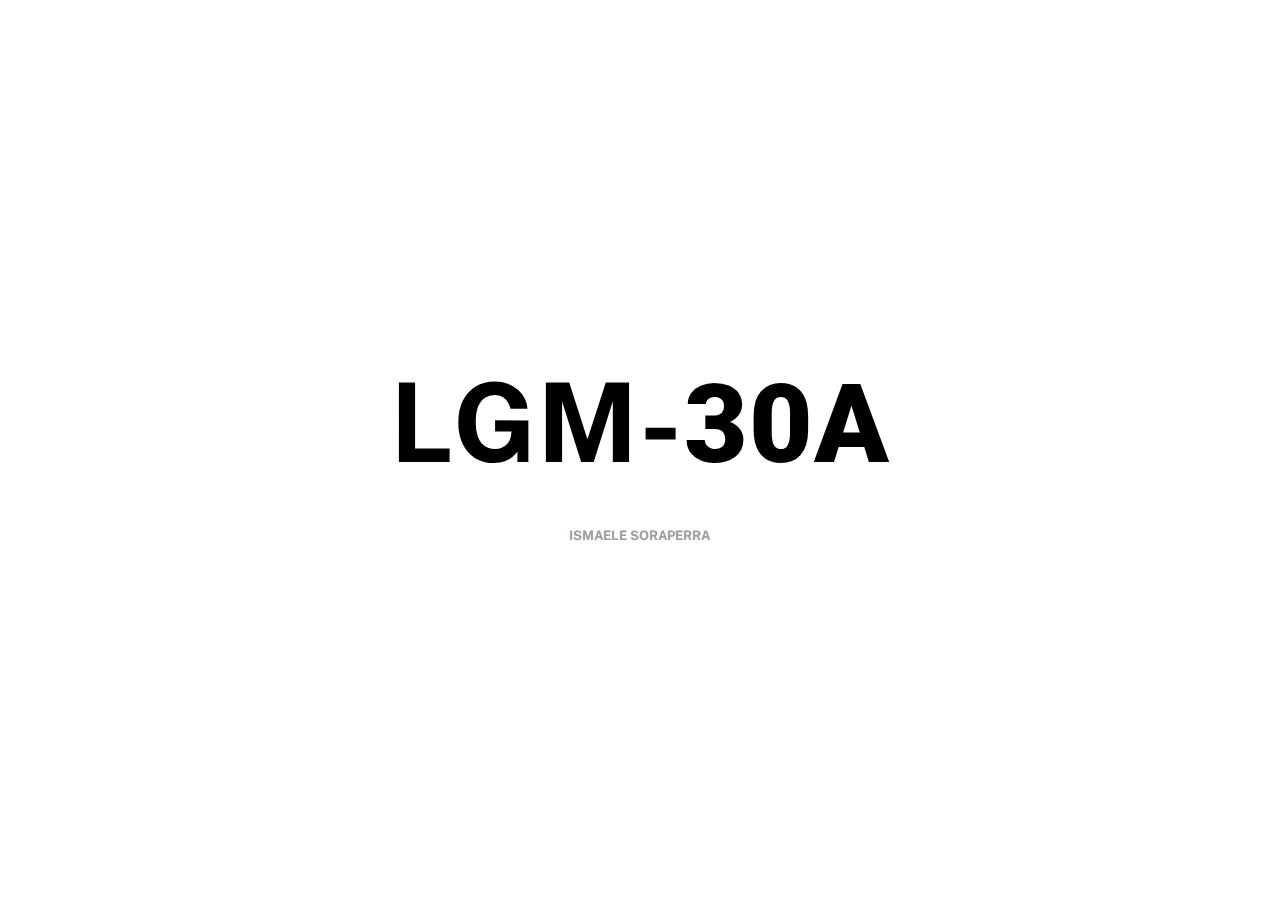
<file: imageconflict/ci-index.html>
<!DOCTYPE html>
<html lang="it">

<head>
  <meta charset="UTF-8" />
  <meta name="viewport" content="width=device-width, initial-scale=1" />
  <title>LGM-30A — Image Conflict</title>
  <link rel="preload" href="LGM-30A.mp3" as="audio">
  <link rel="stylesheet" href="ci-styles.css" />
  <link rel="preconnect" href="https://fonts.googleapis.com">
  <link rel="preconnect" href="https://fonts.gstatic.com" crossorigin>
  <link
    href="https://fonts.googleapis.com/css2?family=Oswald:wght@200..700&family=Public+Sans:ital,wght@0,100..900;1,100..900&display=swap"
    rel="stylesheet">
  <link href="https://fonts.googleapis.com/css2?family=Roboto:wght@400;700&family=Oswald:wght@400;700&display=swap"
    rel="stylesheet">
  <link rel="stylesheet" href="ci-styles.css">
</head>

<body>
  <audio id="intro-audio" src="LGM-30A.mp3"></audio>

  <!-- Titoli (clickabili se l'autoplay è bloccato) -->
  <div id="titles" class="hidden" role="button" aria-label="Avvia riproduzione">
    <h1 id="title-big">
      <span class="lgm">LGM</span>-<span class="thirty">30A</span>
    </h1>
    <h2 id="title-small">ISMAELE SORAPERRA</h2>
  </div>

  <!-- Avviso se i popup vengono bloccati -->
  <div id="popupNotice" class="notice hidden">
    Pop‑up bloccati: clicca sulla scritta per aprire le 11 GIF.
  </div>

  <script src="ci-script.js"></script>
</body>

</html>
</file>
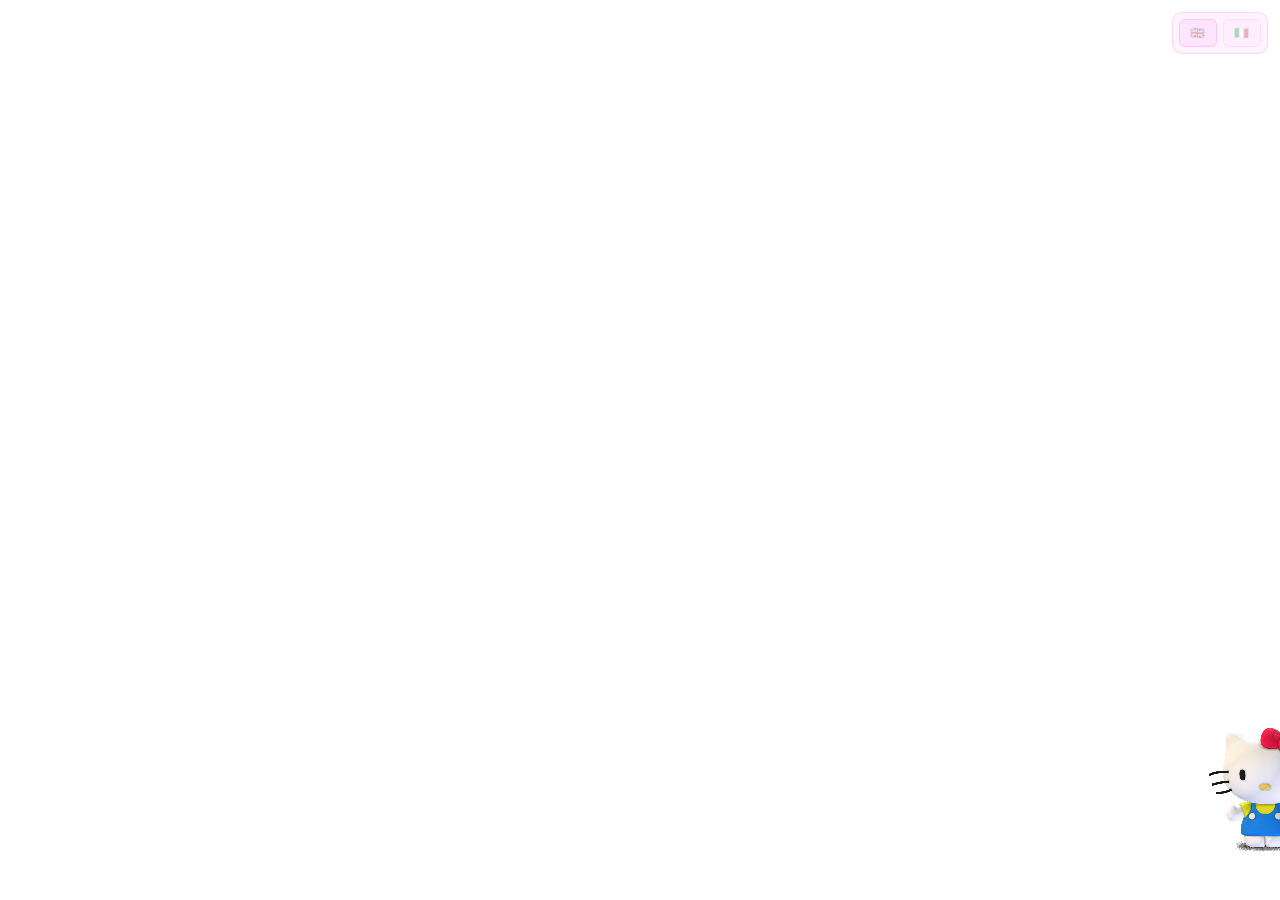
<file: dpx/ic-ctrl/ci-index.html>
<!DOCTYPE html>
<html lang="it">

<head>
  <meta charset="UTF-8" />
  <meta name="viewport" content="width=device-width, initial-scale=1" />
  <title>IC-CTRL</title>
  <link rel="preload" href="LGM-30A.mp3" as="audio">
  <link rel="stylesheet" href="ci-styles.css" />
  <link rel="preconnect" href="https://fonts.googleapis.com">
  <link rel="preconnect" href="https://fonts.gstatic.com" crossorigin>
  <link
    href="https://fonts.googleapis.com/css2?family=Oswald:wght@200..700&family=Public+Sans:ital,wght@0,100..900;1,100..900&display=swap"
    rel="stylesheet">
  <link href="https://fonts.googleapis.com/css2?family=Roboto:wght@400;700&family=Oswald:wght@400;700&display=swap"
    rel="stylesheet">
  <link rel="stylesheet" href="ci-styles.css">
  <link rel="stylesheet" href="ci-styles-h.css">
</head>

<body>
  <audio id="intro-audio" src="LGM-30A.mp3"></audio>

  <!-- Titoli (clickabili se l'autoplay è bloccato) -->
  <div id="titles" class="hidden" role="button" aria-label="Avvia riproduzione">
    <h1 id="title-big">
      <span class="lgm">LGM</span>-<span class="thirty">30A</span>
    </h1>
    <h2 id="title-small">ISMAELE SORAPERRA</h2>
  </div>

  <!-- Avviso se i popup vengono bloccati -->
  <div id="popupNotice" class="notice hidden">
    Pop‑up bloccati: clicca sulla scritta per aprire le 11 GIF.
  </div>

  <!-- LANG SWITCH -->
<div id="lang-switch" class="">
  <button class="lang active" data-lang="eng" aria-pressed="true">🇬🇧</button>
  <button class="lang" data-lang="ita" aria-pressed="false">🇮🇹</button>
</div>

  <script src="ci-script.js"></script>
  <script src="ci-script-h.js"></script>
</body>

</html>
</file>
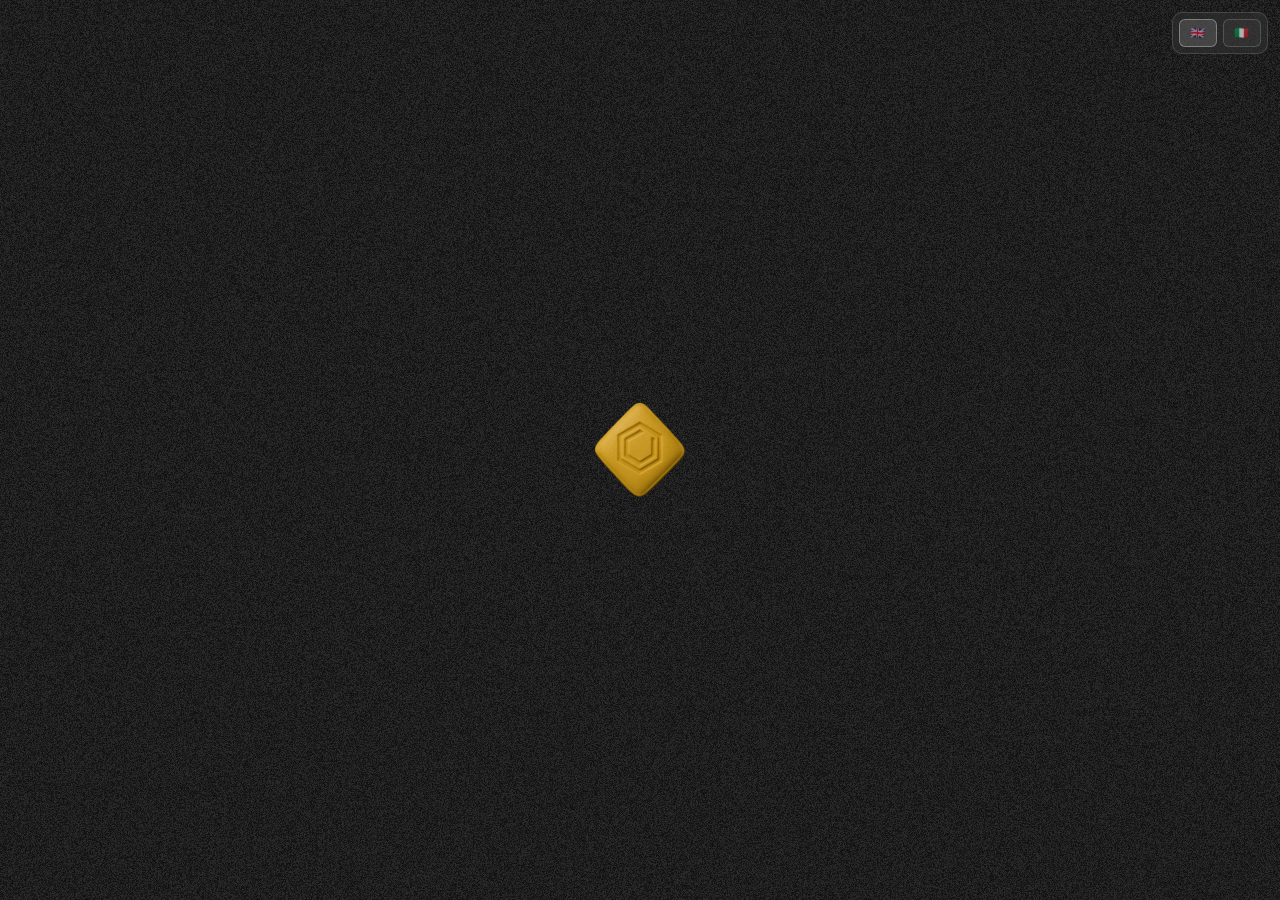
<file: dpx/eo-247/dh-pill/dh-index.html>
<!doctype html>
<html lang="en">
<head>
  <meta charset="utf-8" />
  <meta name="viewport" content="width=device-width, initial-scale=1" />
  <title>DH-503</title>
  <link rel="stylesheet" href="dh-pill-styles.css">
</head>
<body>

  <!-- =================== PILL SECTION (riutilizzabile) =================== -->
  <div class="pill-section"
       data-target-url="../dh-503/dh-index.html"        
       data-lang-default="eng"                          
       data-pill-src="tablets_dh.png"                    
       data-hover-name-eng="dh_name_eng.png"  
       data-hover-info-eng="dh_info_eng.png"  
       data-hover-name-ita="dh_name_ita.png"  
       data-hover-info-ita="dh_info_ita.png"> 

    <!-- Noise full-screen -->
    <canvas class="noise-canvas" aria-hidden="true"></canvas>

    <img class="pill-img" alt="Pill">

     <div id="lang-switch" role="radiogroup" aria-label="Language">
      <button class="lang" data-lang="eng" aria-pressed="true">🇬🇧</button>
      <button class="lang" data-lang="ita" aria-pressed="false">🇮🇹</button>
    </div>

    <img class="hover-name" alt="">
    <img class="hover-info" alt="">
  </div>

  <script src="dh-pill-script.js"></script>
</body>
</html>
</file>
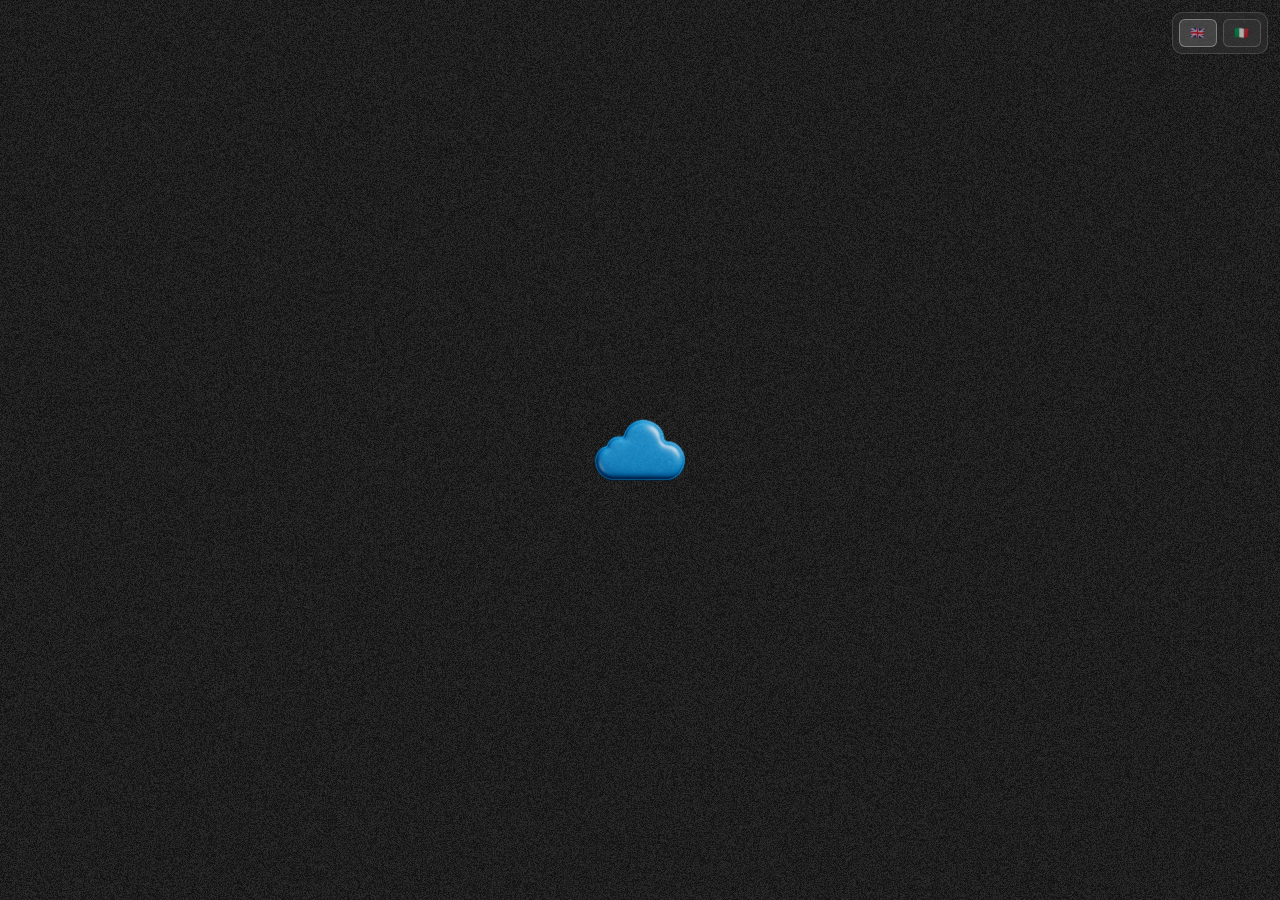
<file: dpx/ic-ctrl/eo-pill/eo-pill.html>
<!doctype html>
<html lang="en">
<head>
  <meta charset="utf-8" />
  <meta name="viewport" content="width=device-width, initial-scale=1" />
  <title>EO-24/7</title>
  <link rel="stylesheet" href="eo-pill-styles.css">
</head>
<body>

  <!-- =================== PILL SECTION (riutilizzabile) =================== -->
  <div class="pill-section"
       data-target-url="/Digiphatoxina/dpx/eo-247/eo-index.html"        
       data-lang-default="eng"                          
       data-pill-src="tablets_eo.png"                    
       data-hover-name-eng="eo_name_eng.png"  
       data-hover-info-eng="eo_info_eng.png"  
       data-hover-name-ita="eo_name_ita.png"  
       data-hover-info-ita="eo_info_ita.png"> 

    <!-- Noise full-screen -->
    <canvas class="noise-canvas" aria-hidden="true"></canvas>

    <img class="pill-img" alt="Pill">

     <div id="lang-switch" role="radiogroup" aria-label="Language">
      <button class="lang" data-lang="eng" aria-pressed="true">🇬🇧</button>
      <button class="lang" data-lang="ita" aria-pressed="false">🇮🇹</button>
    </div>

    <img class="hover-name" alt="">
    <img class="hover-info" alt="">
  </div>

  <script src="eo-pill-script.js"></script>
</body>
</html>
</file>
<file: imageconflict/ci-styles.css>
:root{
  --bg:#fff;
  --fg:#000;
  --fg-sub:#9c9c9c;
  --fade-ms:900ms;
}

html,body{height:100%}
body{
  margin:0;
  background:var(--bg);
  color:var(--fg);
  font-family:"Public Sans", sans-serif; /* font di default */
  display:grid;
  place-items:center;
}

#titles{ text-align:center; opacity:0; transition:opacity var(--fade-ms) ease; }
#titles.show{opacity:1}
#titles.fadeout{opacity:0; transition-duration:1000ms}
#titles.clickable{cursor:pointer}

#title-big{
  margin:0;
  letter-spacing:.01em;
  font-size:clamp(44px, 9vw, 110px);
  color:var(--fg);
}

/* Forza i font sugli span con alta specificità e !important */
h1#title-big span.lgm{
  font-family: "Public Sans", sans-serif !important;
  font-weight: 700 !important;
}
h1#title-big span.thirty{
  font-family: "Roboto", sans-serif !important;
  font-weight: 900 !important;
}

/* Se hai qualche reset tipo body * { font-family:... } aggiungi questo: */
#title-big span{ font-variant-ligatures: none; } /* opzionale, solo estetica */

#title-small{
  margin: 3em 0 0;
  font-weight:700;
  letter-spacing:0em;
  text-transform:uppercase;
  font-size:clamp(6px, 1.3vw, 13px);
  color:var(--fg-sub);
}

.notice{
  position:fixed;
  left:50%;
  bottom:18px;
  transform:translateX(-50%);
  background:#000;color:#fff;
  padding:10px 14px;border-radius:999px;
  font-size:14px;box-shadow:0 8px 24px rgba(0,0,0,.25);
}
.notice.hidden{display:none}

.hidden{visibility:hidden}
</file>
<file: dpx/ic-ctrl/ci-styles.css>
:root{
  --bg:#fff;
  --fg:#000;
  --fg-sub:#9c9c9c;
  --fade-ms:900ms;
}

html,body{height:100%}
body{
  margin:0;
  background:var(--bg);
  color:var(--fg);
  font-family:"Public Sans", sans-serif; /* font di default */
  display:grid;
  place-items:center;
}

#titles{ text-align:center; opacity:0; transition:opacity var(--fade-ms) ease; }
#titles.show{opacity:1}
#titles.fadeout{opacity:0; transition-duration:1000ms}
#titles.clickable{cursor:pointer}

#title-big{
  margin:0;
  letter-spacing:.01em;
  font-size:clamp(44px, 9vw, 110px);
  color:var(--fg);
}

/* Forza i font sugli span con alta specificità e !important */
h1#title-big span.lgm{
  font-family: "Public Sans", sans-serif !important;
  font-weight: 700 !important;
}
h1#title-big span.thirty{
  font-family: "Roboto", sans-serif !important;
  font-weight: 900 !important;
}

/* Se hai qualche reset tipo body * { font-family:... } aggiungi questo: */
#title-big span{ font-variant-ligatures: none; } /* opzionale, solo estetica */

#title-small{
  margin: 3em 0 0;
  font-weight:700;
  letter-spacing:0em;
  text-transform:uppercase;
  font-size:clamp(6px, 1.3vw, 13px);
  color:var(--fg-sub);
}

.notice{
  position:fixed;
  left:50%;
  bottom:18px;
  transform:translateX(-50%);
  background:#000;color:#fff;
  padding:10px 14px;border-radius:999px;
  font-size:14px;box-shadow:0 8px 24px rgba(0,0,0,.25);
}
.notice.hidden{display:none}

.hidden{visibility:hidden}

/* Titolo come bottone: manina + testo non selezionabile */
#titles{
  cursor: pointer;
  -webkit-user-select: none;
  -moz-user-select: none;
  -ms-user-select: none;
  user-select: none;
}
#titles *{
  -webkit-user-select: none;
  -moz-user-select: none;
  -ms-user-select: none;
  user-select: none;
}
</file>
<file: dpx/ic-ctrl/ci-styles-h.css>
/* === Personaggio (Hello Kitty) a destra, leggermente più in basso === */
.h-char{
  position: fixed;
  right: 0;            /* attaccato al bordo destro */
  bottom: 12px;        /* più basso di qualche px (regola a piacere) */
  width: 240px;
  z-index: 9999;
  opacity: 0;
  transition: opacity 300ms ease;
  pointer-events: auto;
}
.h-char.show{ opacity: 1; }
.h-char video{ display:block; width:100%; height:auto; }

/* Nuvoletta compatta con triangolo destro sopra al box */
.h-bubble{
  position: absolute;
  right: calc(90% + 12px);     /* a sinistra del personaggio */
  bottom: -35px;                  /* ABBASSATA (prima 62%) — regola a piacere */
  width: 200px;
  height: 72px;                 /* più bassa */
  background: #fff;
  color: #000;
  border: 1px solid #000;
  border-radius: 12px;
  padding: 8px 10px 6px;        /* contenuto utile: 72 - (8+6) = 58px */
  font: 300 13px/1.25 sans-serif;
  box-shadow: 3px 4px 11px 0px #A3A3A3;
  opacity: 0;
  transform: translateY(6px);
  transition: opacity .22s ease, transform .22s ease;
  pointer-events: auto;
  overflow: visible;            /* il becco deve poter uscire */
}
.h-bubble.show{ opacity:1; transform:translateY(0); }
.h-bubble.hide{ opacity:0; transform:translateY(6px); pointer-events:none; }

/* Triangolo grande, verso destra: bordo nero (sotto) + riempimento bianco (sopra) */
.h-bubble::before,
.h-bubble::after{
  content:"";
  position:absolute;
  bottom:14px;                  /* posizione verticale del becco */
  right:-16px;                  /* sporge a destra sopra al bordo */
  width:0; height:0;
}
.h-bubble::before{
  border-top:12px solid transparent;
  border-bottom:10px solid transparent;
  border-left:18px solid #000;  /* bordo nero */
  z-index:1;
}
.h-bubble::after{
  right:-15px;                  /* 1px “dentro” per mostrare il bordo */
  border-top:11px solid transparent;
  border-bottom:11px solid transparent;
  border-left:17px solid #fff;  /* lato bianco */
  z-index:2;                    /* sopra al bordo del box */
}

/* Testo: capienza ~3 righe senza caret */
.h-bubble-text{
  display:block;
  white-space:pre-wrap;
  letter-spacing:.2px;
  max-height: 90px;             /* ~3 righe a 13px*1.25 */
  overflow:hidden;
}

/* (Caret rimosso) — se esiste nel DOM, nascondilo */
.h-type-caret{ display:none !important; }

/* Pulsante (mostrato dal JS a fine typing) */
.h-btn{
  display:none;
  margin-top:6px;
  padding:6px 5px;
  border:1px solid #3e3e3e;
  border-radius:8px;
  font-weight:400;
  line-height:1;
  background-image: linear-gradient(#ffdef0 0%, #fdb9df 25%, #fcdafd 100%);
}
.h-btn.show{ display:inline-block; }
.h-btn:active{
  transform:translateY(1px);
  box-shadow: 0 2px rgba(0,0,0,.25), inset 0 1px 0 rgba(255,255,255,.4);
}

/* Variante info (senza bottone) allineata alla nuova altezza */
.h-bubble.h-bubble--info{ height:72px; }

/* ==== LANG SWITCH ==== */
#lang-switch {
  position: fixed;
  top: 12px;
  right: 12px;
  z-index: 10;

  display: none;           /* hidden finché non c'è .show */
  opacity: 0;              /* fade-in morbido */
  gap: 6px;
  padding: 6px;
  border-radius: 10px;

  /* leggibile su scuro ma discreto — tua palette */
  color: #ff00ea;
  background: #ff00e614;
  border: 1px solid #ff00e638;
  backdrop-filter: blur(4px);

  transition: opacity .25s ease;
}
#lang-switch.show {
  display: flex;
  opacity: .65;            /* poco visibile */
}
#lang-switch:hover {
  opacity: .85;            /* leggermente più visibile su hover */
}
#lang-switch .lang {
  min-width: 38px;
  height: 28px;
  padding: 0 8px;

  background: #ff00e10f;
  border: 1px solid #ff00fb47;
  border-radius: 6px;
  color: #ff00ee;

  font-size: 12px;
  font-weight: 700;
  letter-spacing: .08em;
  text-transform: uppercase;

  cursor: pointer;
  filter: none;
  opacity: 1;
  transition: background .15s ease, border-color .15s ease, transform .15s ease;
}
#lang-switch .lang:hover {
  transform: translateY(-1px);
  background: #ff00f75c;
  border-color: #ff00f7ae;
}
#lang-switch .lang.active {
  background: #ff00f732;
  border-color: #ff00f78c;
}
</file>
<file: dpx/eo-247/dh-pill/dh-pill-styles.css>
/* ============ Schermo fisso, sfondo e reset (come nella tua pillola) ============ */
html, body{
  height: 100%;
  margin: 0;
  background: #111;        /* stesso colore del “finale” */
  overflow: hidden;        /* NIENTE SCROLL */
  font-family: system-ui, -apple-system, Segoe UI, Roboto, Arial, sans-serif;
}

/* Contenitore full-viewport */
.pill-section{
  position: fixed;         /* occupa tutto lo schermo e non scrolla */
  inset: 0;
}

/* Noise sotto a tutto */
.pill-section .noise-canvas{
  position: fixed;
  inset: 0;
  z-index: 1;
  pointer-events: none;
}

/* Pillola centrata */
.pill-section .pill-img{
  position: absolute;
  top: 50%; left: 50%;
  transform: translate(-50%, -50%);
  width: clamp(54px, 10vmin, 118px);  
  height: auto;
  cursor: pointer;
  z-index: 8;
  transition: transform .2s ease;
}
.pill-section .pill-img:hover{
  transform: translate(-50%, calc(-50% - 6px));
}

/* ==== LANG SWITCH identico al tuo ==== */
#lang-switch {
  position: fixed;
  top: 12px;
  right: 12px;
  z-index: 10;

  display: none;           /* hidden finché non c'è .show */
  opacity: 0;              /* fade-in morbido */
  gap: 6px;
  padding: 6px;
  border-radius: 10px;

  /* leggibile su scuro ma discreto */
  color: #ffffff;
  background: rgba(255, 255, 255, 0.08);
  border: 1px solid rgba(255, 255, 255, 0.22);
  backdrop-filter: blur(4px);

  transition: opacity .25s ease;
}
#lang-switch.show {
  display: flex;
  opacity: .65;            /* poco visibile */
}
#lang-switch:hover {
  opacity: .85;            /* leggermente più visibile su hover */
}
#lang-switch .lang {
  min-width: 38px;
  height: 28px;
  padding: 0 8px;

  background: rgba(255, 255, 255, 0.06);
  border: 1px solid rgba(255, 255, 255, 0.28);
  border-radius: 6px;
  color: #fff;

  font-size: 12px;
  font-weight: 700;
  letter-spacing: .08em;
  text-transform: uppercase;

  cursor: pointer;
  filter: none;
  opacity: 1;
  transition: background .15s ease, border-color .15s ease, transform .15s ease;
}
#lang-switch .lang:hover {
  transform: translateY(-1px);
  background: rgba(255, 255, 255, 0.12);
  border-color: rgba(255, 255, 255, 0.4);
}
#lang-switch .lang.active {
  background: rgba(255, 255, 255, 0.20);
  border-color: rgba(255, 255, 255, 0.55);
}


/* Immagini hover */
.pill-section .hover-name,
.pill-section .hover-info{
  position: fixed;                /* segue il viewport */
  top: 0; left: 0;
  display: none;
  opacity: 0;
  transition: opacity .35s ease;  /* dissolvenza “lenta” */
  pointer-events: none;
  z-index: 9;
  filter: drop-shadow(0 10px 30px rgba(0,0,0,.45));
  user-select: none;
  will-change: opacity, transform;
}

.pill-section .hover-name{ width: clamp(150px, 26vmin, 320px); }
.pill-section .hover-info{ width: clamp(300px, 34vmin, 640px); }
</file>
<file: dpx/ic-ctrl/eo-pill/eo-pill-styles.css>
/* ============ Schermo fisso, sfondo e reset (come nella tua pillola) ============ */
html, body{
  height: 100%;
  margin: 0;
  background: #111;        /* stesso colore del “finale” */
  overflow: hidden;        /* NIENTE SCROLL */
  font-family: system-ui, -apple-system, Segoe UI, Roboto, Arial, sans-serif;
}

/* Contenitore full-viewport */
.pill-section{
  position: fixed;         /* occupa tutto lo schermo e non scrolla */
  inset: 0;
}

/* Noise sotto a tutto */
.pill-section .noise-canvas{
  position: fixed;
  inset: 0;
  z-index: 1;
  pointer-events: none;
}

/* Pillola centrata */
.pill-section .pill-img{
  position: absolute;
  top: 50%; left: 50%;
  transform: translate(-50%, -50%);
  width: clamp(54px, 10vmin, 118px);  
  height: auto;
  cursor: pointer;
  z-index: 8;
  transition: transform .2s ease;
}
.pill-section .pill-img:hover{
  transform: translate(-50%, calc(-50% - 6px));
}

/* ==== LANG SWITCH identico al tuo ==== */
#lang-switch {
  position: fixed;
  top: 12px;
  right: 12px;
  z-index: 10;

  display: none;           /* hidden finché non c'è .show */
  opacity: 0;              /* fade-in morbido */
  gap: 6px;
  padding: 6px;
  border-radius: 10px;

  /* leggibile su scuro ma discreto */
  color: #ffffff;
  background: rgba(255, 255, 255, 0.08);
  border: 1px solid rgba(255, 255, 255, 0.22);
  backdrop-filter: blur(4px);

  transition: opacity .25s ease;
}
#lang-switch.show {
  display: flex;
  opacity: .65;            /* poco visibile */
}
#lang-switch:hover {
  opacity: .85;            /* leggermente più visibile su hover */
}
#lang-switch .lang {
  min-width: 38px;
  height: 28px;
  padding: 0 8px;

  background: rgba(255, 255, 255, 0.06);
  border: 1px solid rgba(255, 255, 255, 0.28);
  border-radius: 6px;
  color: #fff;

  font-size: 12px;
  font-weight: 700;
  letter-spacing: .08em;
  text-transform: uppercase;

  cursor: pointer;
  filter: none;
  opacity: 1;
  transition: background .15s ease, border-color .15s ease, transform .15s ease;
}
#lang-switch .lang:hover {
  transform: translateY(-1px);
  background: rgba(255, 255, 255, 0.12);
  border-color: rgba(255, 255, 255, 0.4);
}
#lang-switch .lang.active {
  background: rgba(255, 255, 255, 0.20);
  border-color: rgba(255, 255, 255, 0.55);
}


/* Immagini hover */
.pill-section .hover-name,
.pill-section .hover-info{
  position: fixed;                /* segue il viewport */
  top: 0; left: 0;
  display: none;
  opacity: 0;
  transition: opacity .35s ease;  /* dissolvenza “lenta” */
  pointer-events: none;
  z-index: 9;
  filter: drop-shadow(0 10px 30px rgba(0,0,0,.45));
  user-select: none;
  will-change: opacity, transform;
}

.pill-section .hover-name{ width: clamp(150px, 26vmin, 320px); }
.pill-section .hover-info{ width: clamp(300px, 34vmin, 640px); }
</file>
